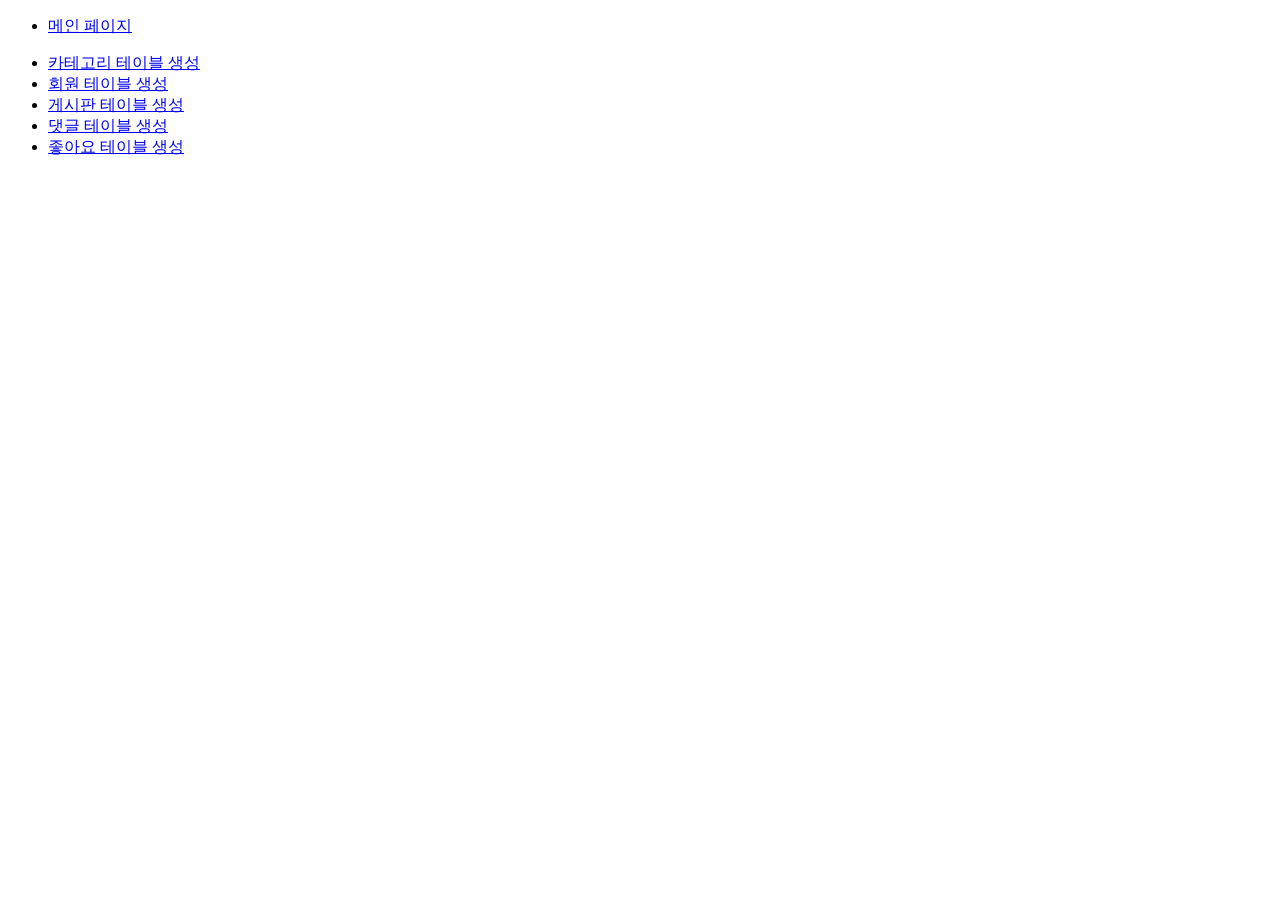
<file: index.html>
<!DOCTYPE html>
<html lang="ko">
<head>
    <meta charset="UTF-8">
    <meta http-equiv="X-UA-Compatible" content="IE=edge">
    <meta name="viewport" content="width=device-width, initial-scale=1.0">
    <title>임시 관리자 페이지</title>
</head>
<body>
    <main>
        <div class="container-inner">
            <ul>
                <li><a href="/home"_blank">메인 페이지</a></li>
            </ul>

            <ul>
                <li><a href="create/createCategory.php" target="_blank">카테고리 테이블 생성</a></li>
                <li><a href="create/createMember.php" target="_blank">회원 테이블 생성</a></li>
                <li><a href="create/createBoard.php" target="_blank">게시판 테이블 생성</a></li>
                <li><a href="create/createComment.php" target="_blank">댓글 테이블 생성</a></li>
                <li><a href="create/createLike.php" target="_blank">좋아요 테이블 생성</a></li>
            </ul>
        </div>
    </main>
</body>
</html>
</file>
